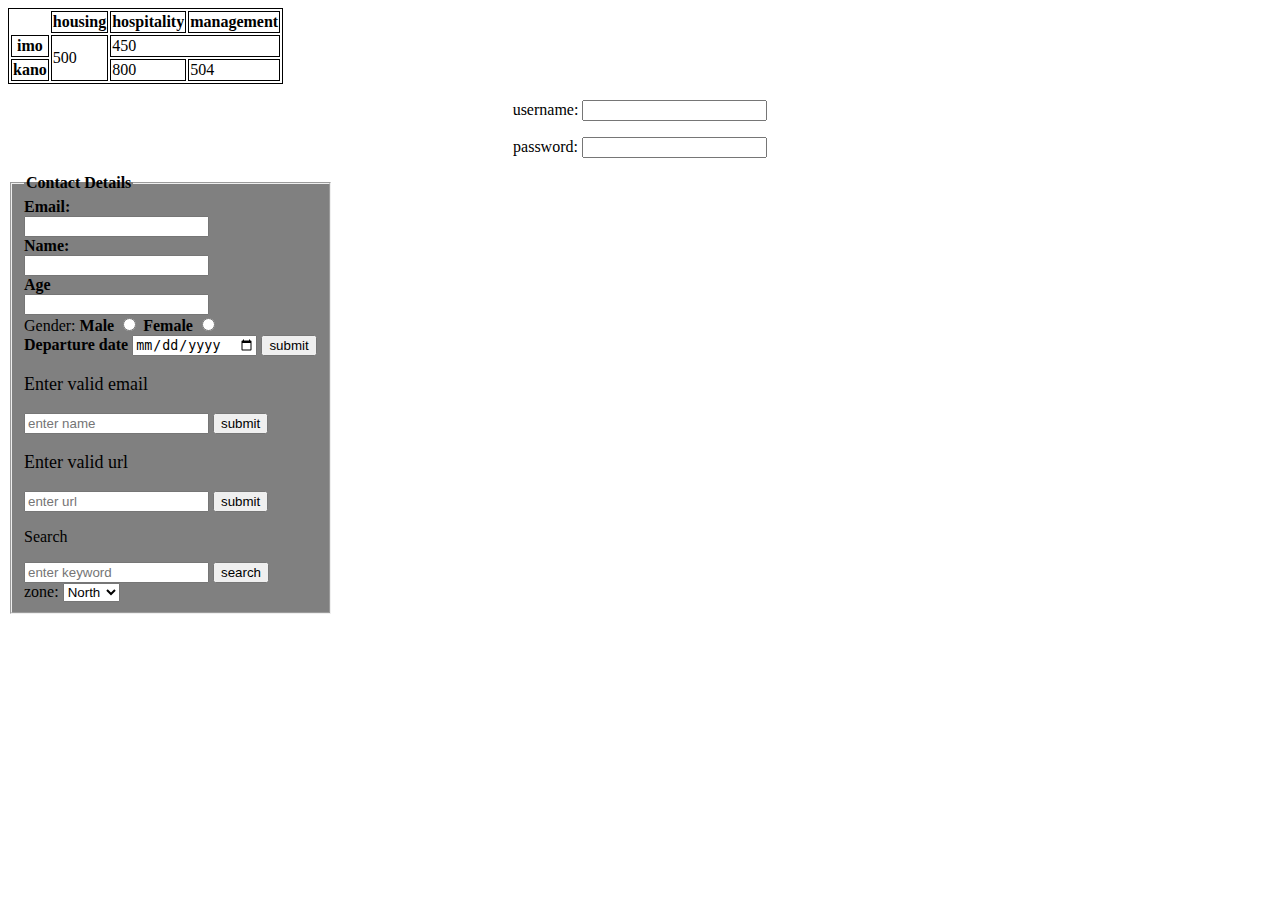
<file: index.html>
<html>
    <body>
        <table style="border: 1px solid;">
            <tr>
                <th> </th>
                
                <th style="border: 1px solid;">housing</th>
                <th style="border: 1px solid;">hospitality</th>
                <th style="border: 1px solid;">management</th>
            </tr>
            <tr> 
                <th style="border: 1px solid;">imo</th>
                <td  style="border: 1px solid;" rowspan="2">500</td>
                <td  style="border: 1px solid;" colspan="2">450</td>
            </tr>
            <tr>
            <th style="border: 1px solid;">kano</th>
            <td style="border: 1px solid;">800</td>
            <td style="border: 1px solid;">504</td>
            </tr>
        </table>
        <form action="">
            <p style="text-align: center; word-wrap: break-word;">username:
                <input type="text" name="enter name" id="username:"/>
            
             <p style="text-align: center;">password:
                 <input type="text" name="password" id="password"/>
             </p>  
            </form>
        <form action="">
                 <fieldset style="display: inline-block; background-color: grey;">
                     <legend><strong>Contact Details</strong></legend>
                    <label for="email"><strong>Email:</strong><br>
                        <input type="text" name="email" id="email" required="required"></label><br>
                     <label for="name"><strong>Name:</strong><br>
                    <input type="name" id="name" required="required"></label><br>
                    <label for="age"><strong>Age</strong></label><br>
                    <input type="age" id="age" required="required"><br>
                   Gender:
                    <label for="Gender"><strong>Male</strong></label>
                    <input name="male" id="male" type="radio" value="male">
                    <label for="gender"><strong>Female</strong></label>
                    <input name="female" type="radio" id="female" value="female"><br>
                    <label for="date"><strong>Departure date</strong></label>
                    <input type="date" id="Departure">
                    <input type="submit" value="submit"><br>
                    <P style="font-size:large">Enter valid email</P>
                    <input type="email" name="mail" required="required" placeholder="enter name">
                    <input type="submit" value="submit">
                    <p style="font-size: large;">Enter valid url</p>
                    <input type="url" name="url" required="required" placeholder="enter url">
                    <input type="submit" value="submit" >
                    <p>Search</p>
                    <input type="search" name="search" placeholder="enter keyword  ">
                    <input type="submit" value="search"><br>
                      zone:
                    <select name="zone" >
                        <option value="north" >North</option>
                        <option value="east" >East</option>
                        <option value="south">South</option>
                        <option value="west">West</option>
                    </select>
                </fieldset>
             </p>
        </form>
        <iframe
src="https://www.tradingview.com/crypto-screener/"
&amp;output=embed"
width="250"
height="200"
frameborder="0"
scrolling="no">
</iframe>
  </body>
</html>
</file>
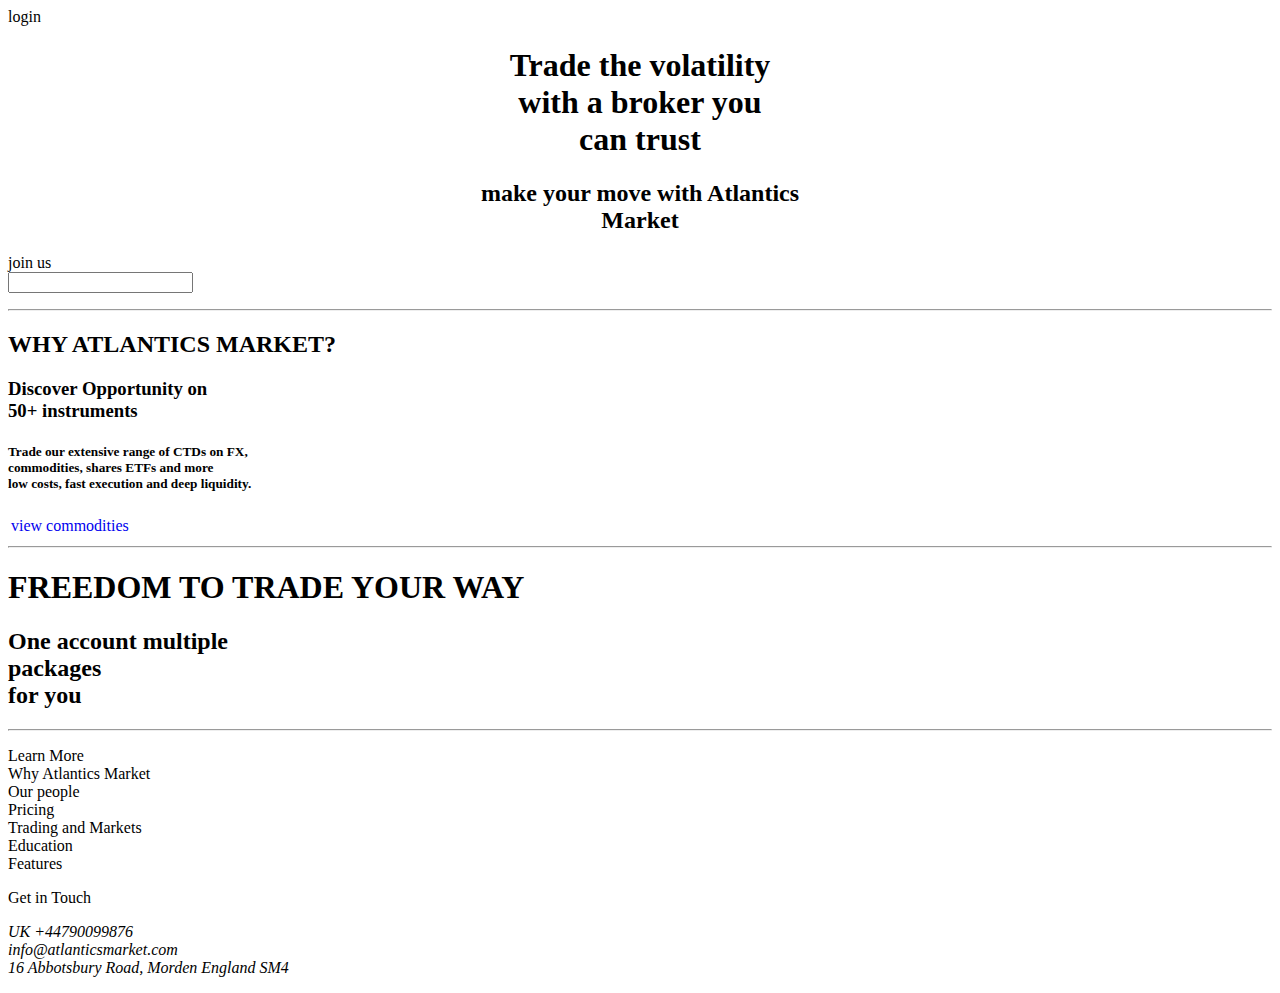
<file: 07.html>
<html lang="en<html>
    <head>
        <title>practical</title>
    </head>
    <body>
       <a style="text-align: right; font-size: large; text-decoration: none; text-decoration-color: black;" href="#login"> login</a>
    </body>
    <h1 style="text-align:center ;"> Trade the volatility <br>with a broker you<br>
         can trust</h1>
    <H2 style= "font: bold; text-align: center;"> make your move with Atlantics <br>Market</H2>
     <form>
         <label for="email" style="display: block">join us</label>
         <input style="margin: auto;" type="text">
     </form>
     <hr>
     <p>
     <h2 >
         WHY ATLANTICS MARKET?
     </h2>
     <h3>
         Discover Opportunity on <br>50+ instruments
     </h3>
     <h5>
         Trade our extensive range of CTDs on FX, <br>commodities, shares ETFs and more <br>low costs, fast execution and deep liquidity.
     </h5>
     </p>
     <table style="display: inline-flexbox;">
         <tr>
             <td>
                 <a  style="text-decoration: none;" href="#commodities">view commodities</a>
             </td>
         </tr>
     </table>
     <hr>
     <h1>
         FREEDOM TO TRADE YOUR WAY
     </h1>
     <H2>
         One account multiple <br>packages <br>for you
     </H2>
     <hr>
     <footer>
         <p>
             Learn More <br>Why Atlantics Market <br>Our people <br>Pricing <br>Trading and Markets <br>Education <br>Features
         </p>
         <p>
             Get in Touch
             <address>UK +44790099876 <br>info@atlanticsmarket.com <br>16 Abbotsbury Road, Morden England SM4</address>
         </p>
     </footer>
    </html>
</file>
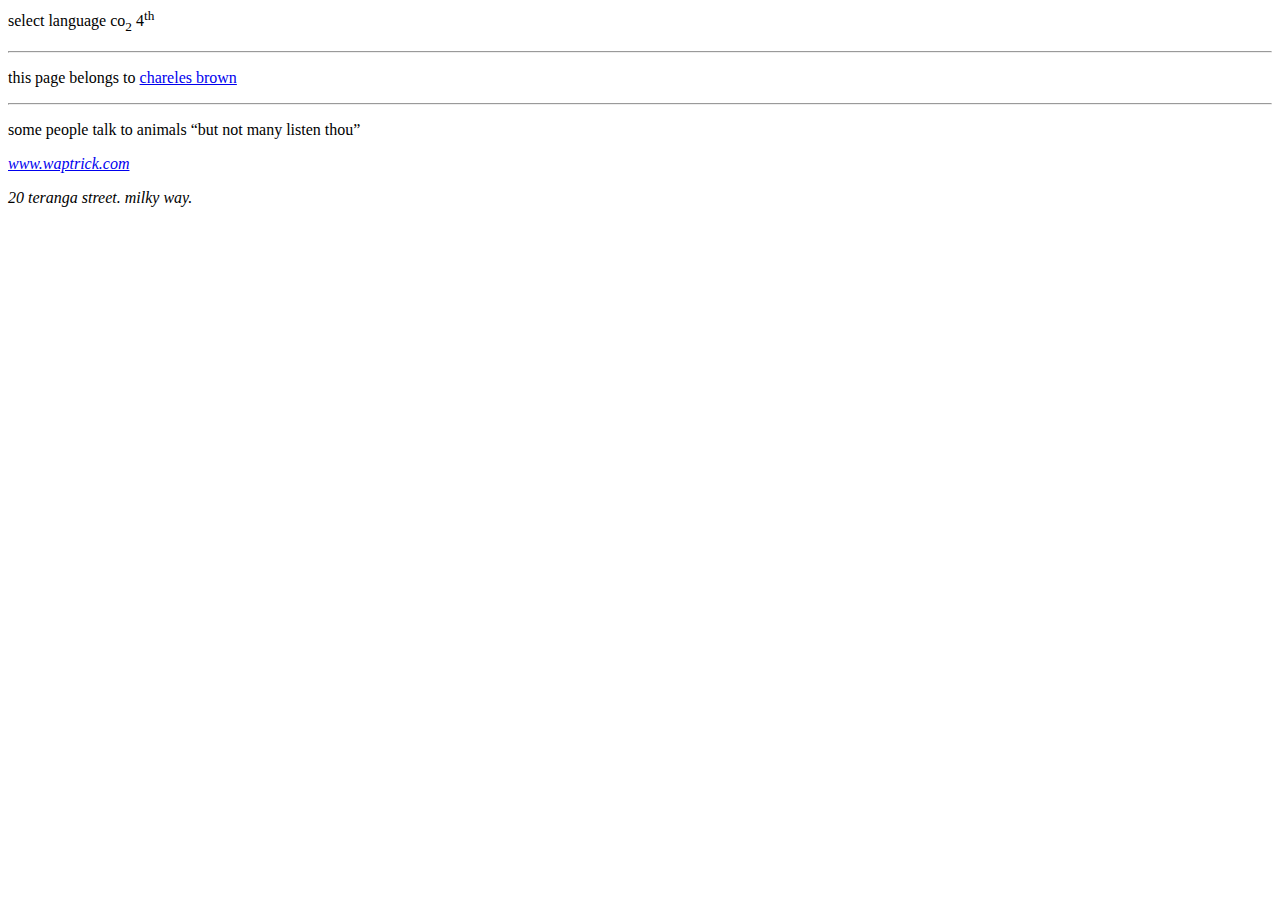
<file: study.html>
<html lang="en">
<head>
    <meta charset="UTF-8">
    <meta http-equiv="X-UA-Compatible" content="IE=edge">
    <meta name="viewport" content="width=device-width, initial-scale=1.0">
    <title>Document</title>
</head>
<body>
<p lang="en-us"> select language co<sub>2</sub> 4<sup>th</sup></p>
<hr>
<p class="important">this page belongs to <a href="characteer/charles-dawin.html"> chareles brown</a></p>
</body>
<hr>
<p id="quote"> some people talk to animals <q>but not many listen thou</q></p>
<address>
    <p>
        <a href="www.waptrick.com">www.waptrick.com</a>
    </p>
    <p>20 teranga street. milky way.</p>
</address>
</html>
</file>
